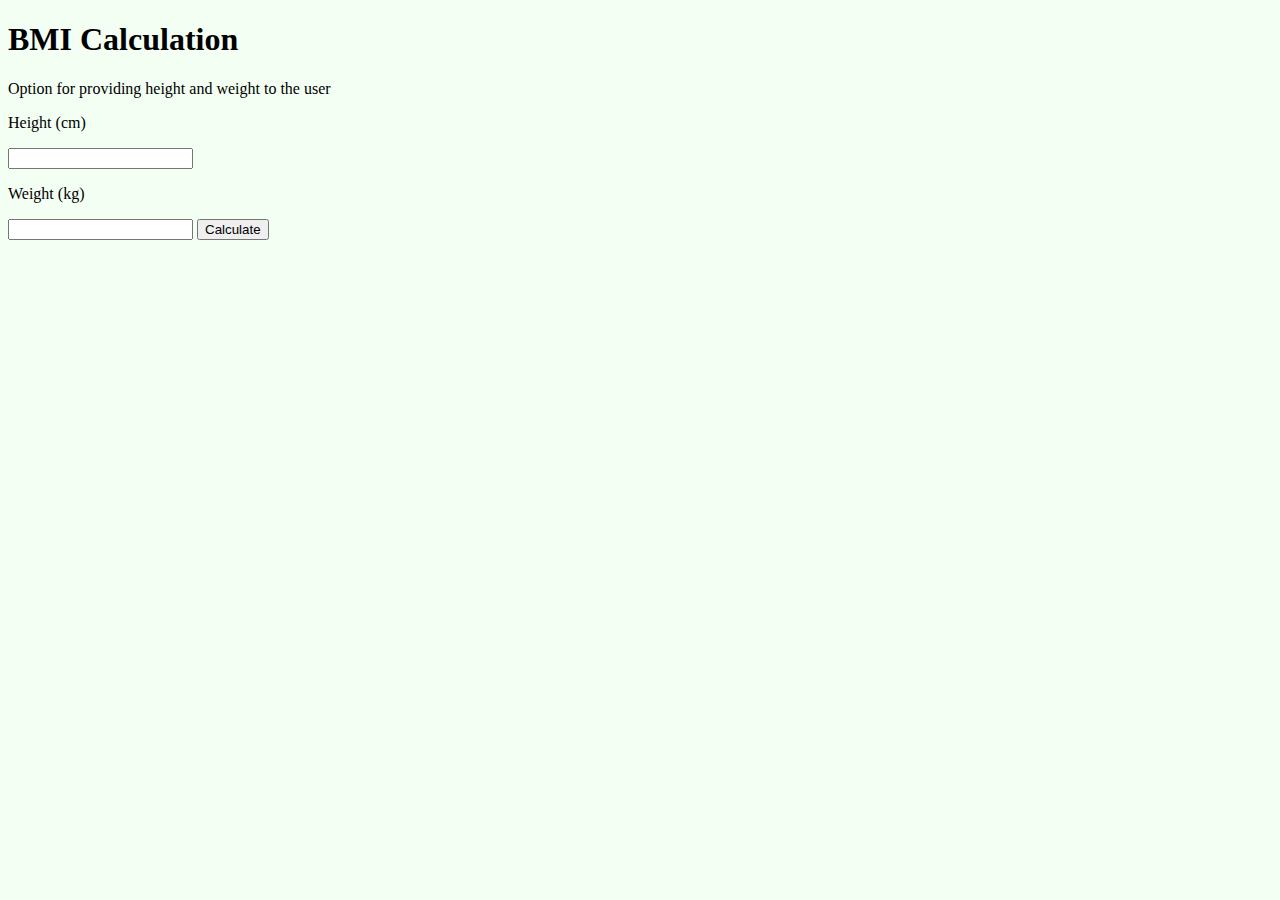
<file: ques1.html>
<!DOCTYPE html>
<html lang="en">
<head>
    <meta charset="UTF-8">
    <meta name="viewport" content="width=device-width, initial-scale=1.0">
<title>BMI Calculation</title>
<script>window.onload = () => {
    let button = document.querySelector("#btn");

    button.addEventListener("click", calculateBMI);
};
 
function calculateBMI() {
    let height = parseInt(document
            .querySelector("#height").value);
 
    let weight = parseInt(document
            .querySelector("#weight").value);
 
    let result = document.querySelector("#result");
 
    if (height === "" || isNaN(height))
        result.innerHTML = "Provide a valid Height!";
 
    else if (weight === "" || isNaN(weight))
        result.innerHTML = "Provide a valid Weight!";
    else
     {
 
        let bmi = (weight / ((height * height)
                            / 10000)).toFixed(2);
 
        if (bmi < 18.6) result.innerHTML =
            `Under Weight : <span>${bmi}</span>`;
 
        else if (bmi >= 18.6 && bmi < 24.9)
            result.innerHTML =
                `Normal : <span>${bmi}</span>`;
 
        else result.innerHTML =
            `Over Weight : <span>${bmi}</span>`;
    }
}
</script>
</head>
<body style="background-color: rgb(244, 255, 244)">
    <div class="container">
        <h1>BMI Calculation</h1>

         <p>Option for providing height and weight to the user</p>
        <p>Height (cm)</p>

        <input type="text" id="height" />

        <p>Weight (kg)</p>

        <input type="text" id="weight" />

        <button id="btn">Calculate</button>

        <div id="result"></div>
    </div>
</body>
</html>
</file>
